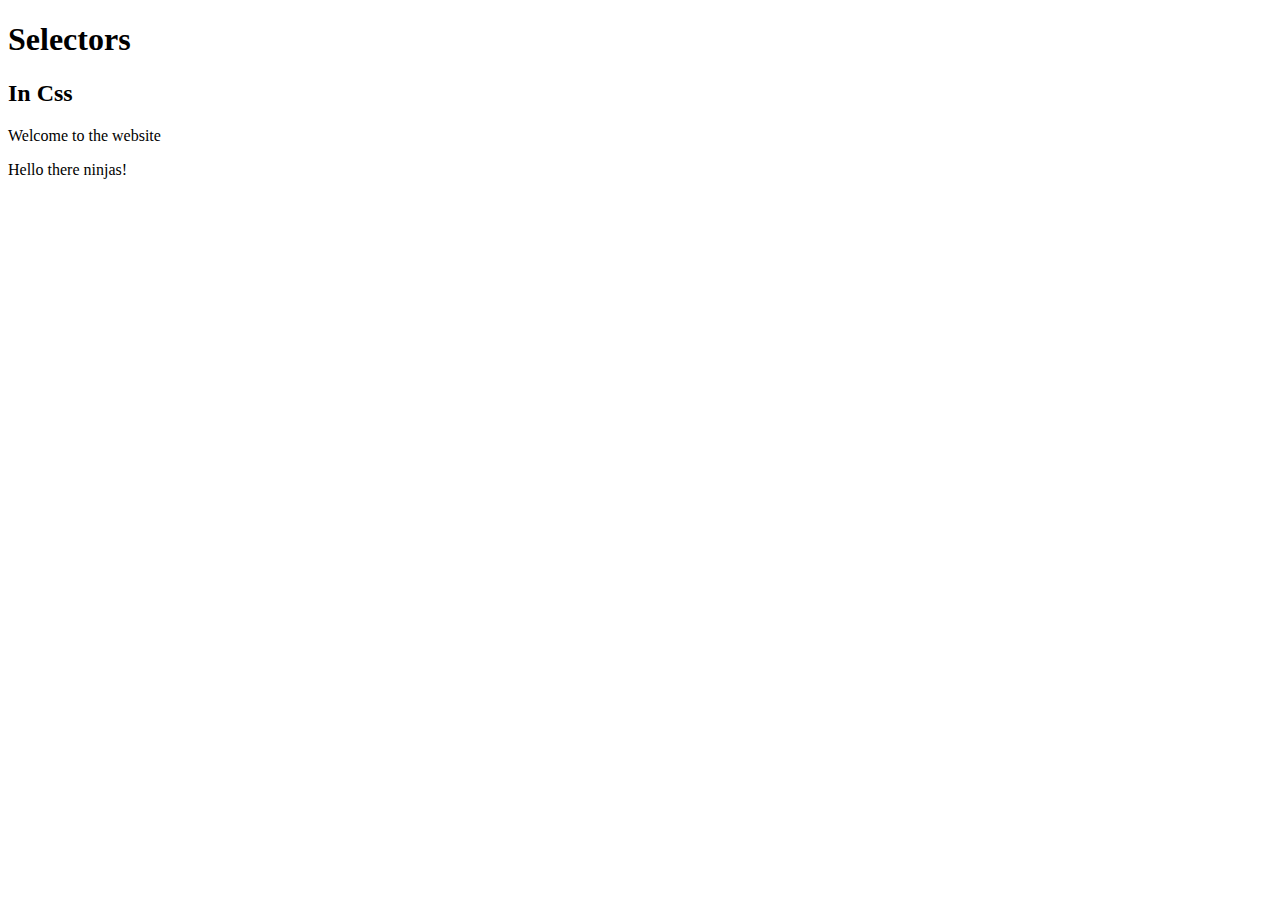
<file: index.html>
<!doctype html>
<html>

<head>
    <title>CSS for Beginners</title>
</head>

<body>
    <div id="header">
        <h1> Selectors</h1>
        <h2>In Css</h2>
        <p>Welcome to the website</p>
    </div>

    <p>Hello there ninjas!</p>
</body>
</html>
</file>
